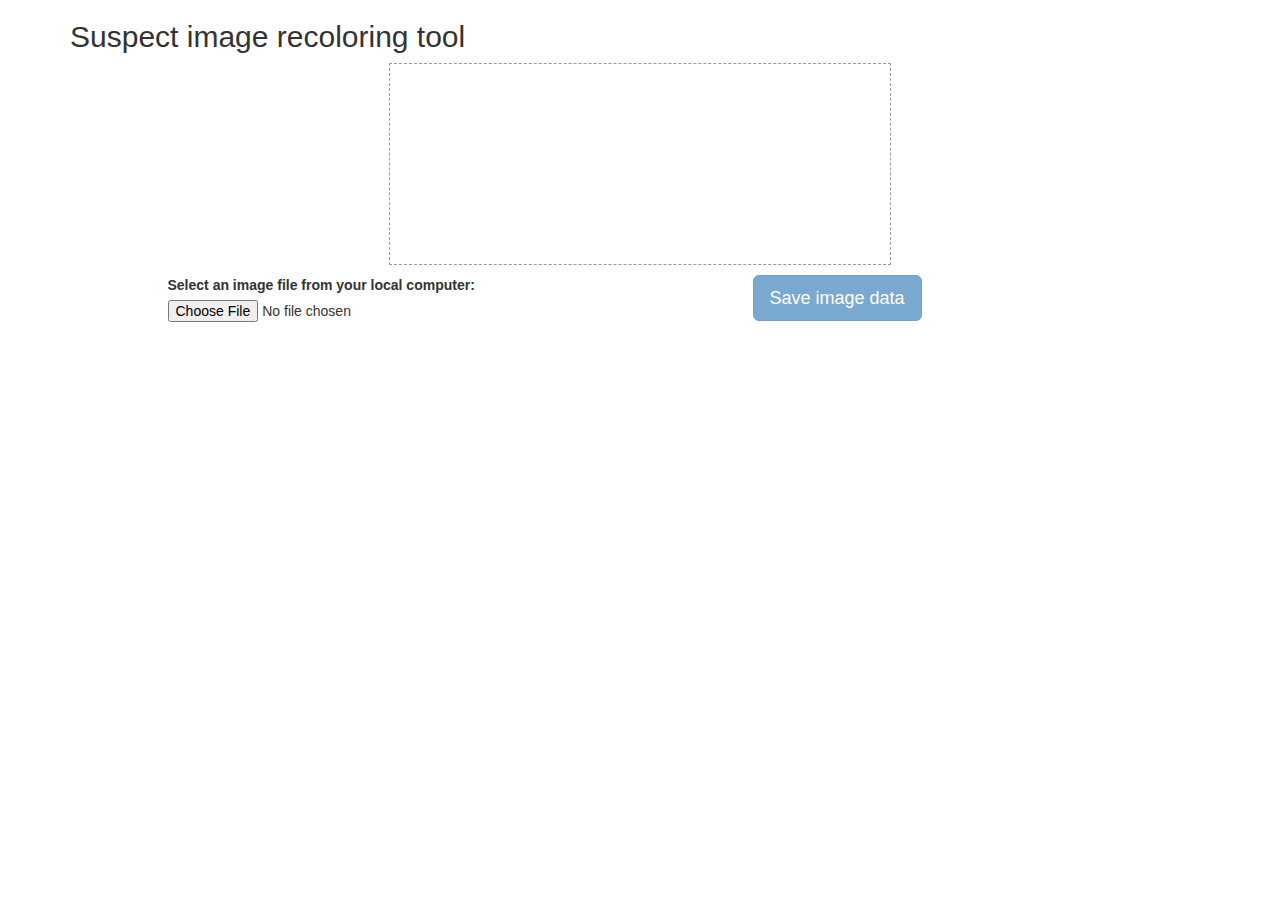
<file: web_tool/recolor_img.html>
<!DOCTYPE HTML>
<html>
<head lang="en">
    <meta charset="UTF-8">

    <link rel="stylesheet" href="https://maxcdn.bootstrapcdn.com/bootstrap/3.3.1/css/bootstrap.min.css">
    <link rel="stylesheet" href="css/gradient_tool.css">

    <script src="http://code.jquery.com/jquery-1.11.2.min.js"></script>

    <script language="JavaScript" src="js/gradient_data.js"></script>
    <script language="JavaScript" src="js/gradient_tool.js"></script>

    <script>
    var GradientApp = new GradientTool();


    window.onload = function() {
        GradientApp.setElements(
                document.getElementById("display_image"),
                document.getElementById("save_button"),
                document.getElementById("gradients"));

        var k;
        for (k in lowCycle){
            GradientApp.addGradient(k, lowCycle[k]);
        }
        for (k in midCycle){
            GradientApp.addGradient(k, midCycle[k]);
        }
        for (k in highCycle){
            GradientApp.addGradient(k, highCycle[k]);
        }
    };

  </script>
</head>
<body class="container">
<h2>Suspect image recoloring tool</h2>

  <div class="row">
    <div class="col-md-1"></div>
    <div class="col-md-10 center-block">
        <div>
            <canvas id="display_image" width="500" height="200" class="center-block"></canvas>
        </div>
    </div>
    <div class="col-md-1"></div>
  </div>
  <div class="row" style="margin-top:10px; margin-bottom: 10px;">
    <div class="col-md-1"></div>
    <div class="col-md-6">
        <label for="pick_image">Select an image file from your local computer:</label> <input type="file" id="pick_image" onchange="GradientApp.renderFile(event)"/>
    </div>
    <div class="col-md-4">
      <a href="#" id="save_button" onclick="GradientApp.saveCanvas(this)" download="recolor.png" class="btn btn-primary btn-lg" disabled>Save image data</a>
    </div>
    <div class="col-md-1"></div>
  </div>

  <div class="row">
      <div class="col-md-2"></div>

      <div id="gradients" class="col-md-8" style="display:none;">
          <h3>Choose a gradient to apply to the image...</h3>
      </div>

      <div class="col-md-2"></div>
  </div>
</body>
</html>
</file>
<file: web_tool/css/gradient_tool.css>
body {
 margin: 0px;
  padding: 0px;
   font-family: sans-serif;
}

#display_image {
   border: 1px dashed #9C9898;
}

#gradients {
   padding-bottom: 25px;
}
.gradient {
   padding: 5px 5px 0px 0px;
}
.gradient > canvas {
   padding-left: 10px;
   float:right;
}
</file>
